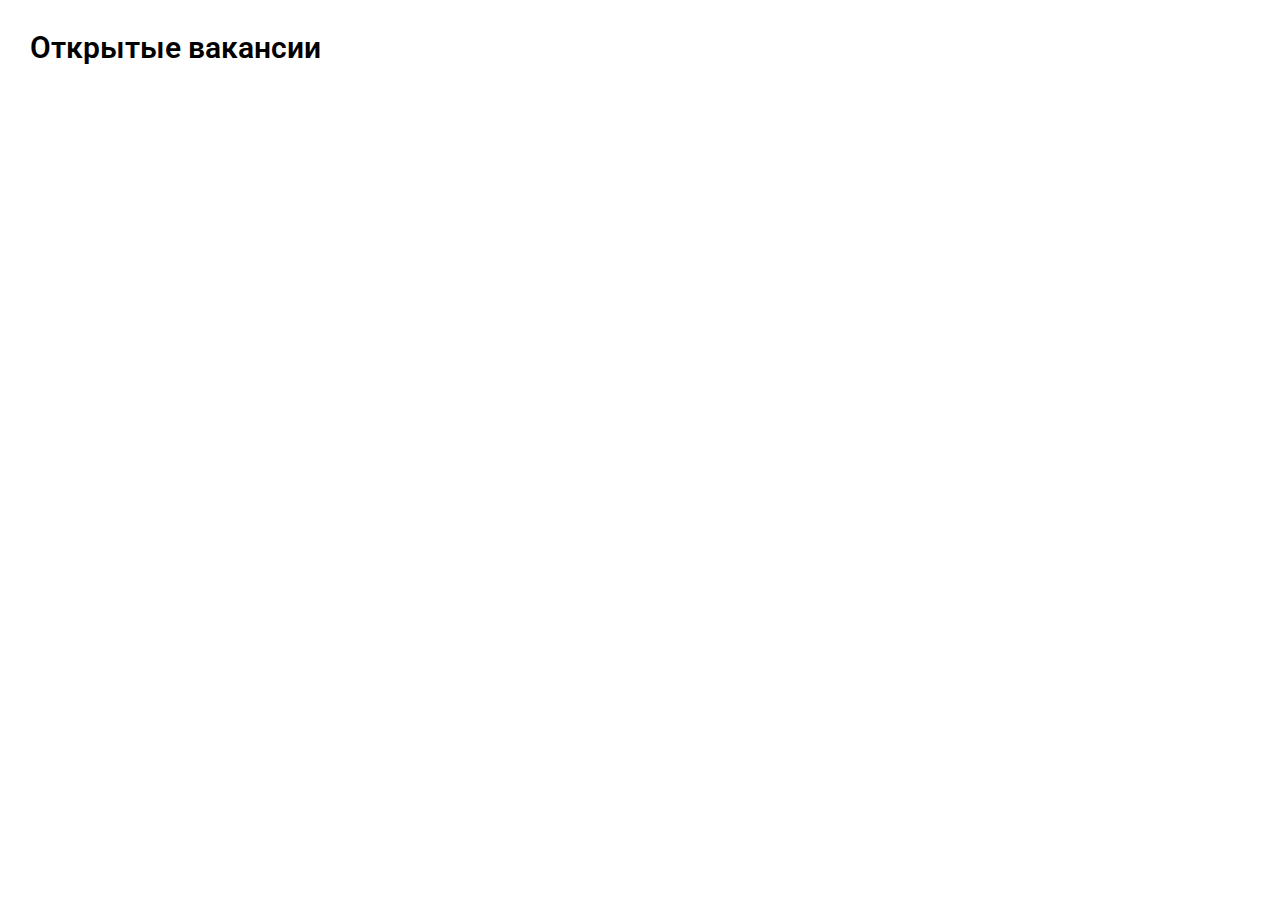
<file: index.html>
<!DOCTYPE html>
<html lang="en">
<head>
  <meta charset="UTF-8">
  <meta http-equiv="X-UA-Compatible" content="IE=Edge">
  <meta name="viewport" content="width=device-width, initial-scale=1">

  <title>Карта геовакансий</title>

  <!-- MapBox -->
  <script src='https://api.mapbox.com/mapbox-gl-js/v2.3.1/mapbox-gl.js'></script>
  <link href='https://api.mapbox.com/mapbox-gl-js/v2.3.1/mapbox-gl.css' rel='stylesheet' />
  <!-- Google Sheet to GeoJSON -->
  <script src='https://npmcdn.com/csv2geojson@latest/csv2geojson.js'></script>
  <!-- Google Fonts-->
  <link href="https://fonts.googleapis.com/css2?family=Roboto:wght@300;400;500;700&amp;subset=latin,cyrillic" rel="stylesheet">
  <!-- Custom Styles -->
  <link rel="stylesheet" href="style.css">
</head>

<body>
  <h1>Открытые вакансии</h1>
  <div id="map"></div>
  <!-- Project -->
  <script src="./main.js"></script>
</body>
</html>
</file>
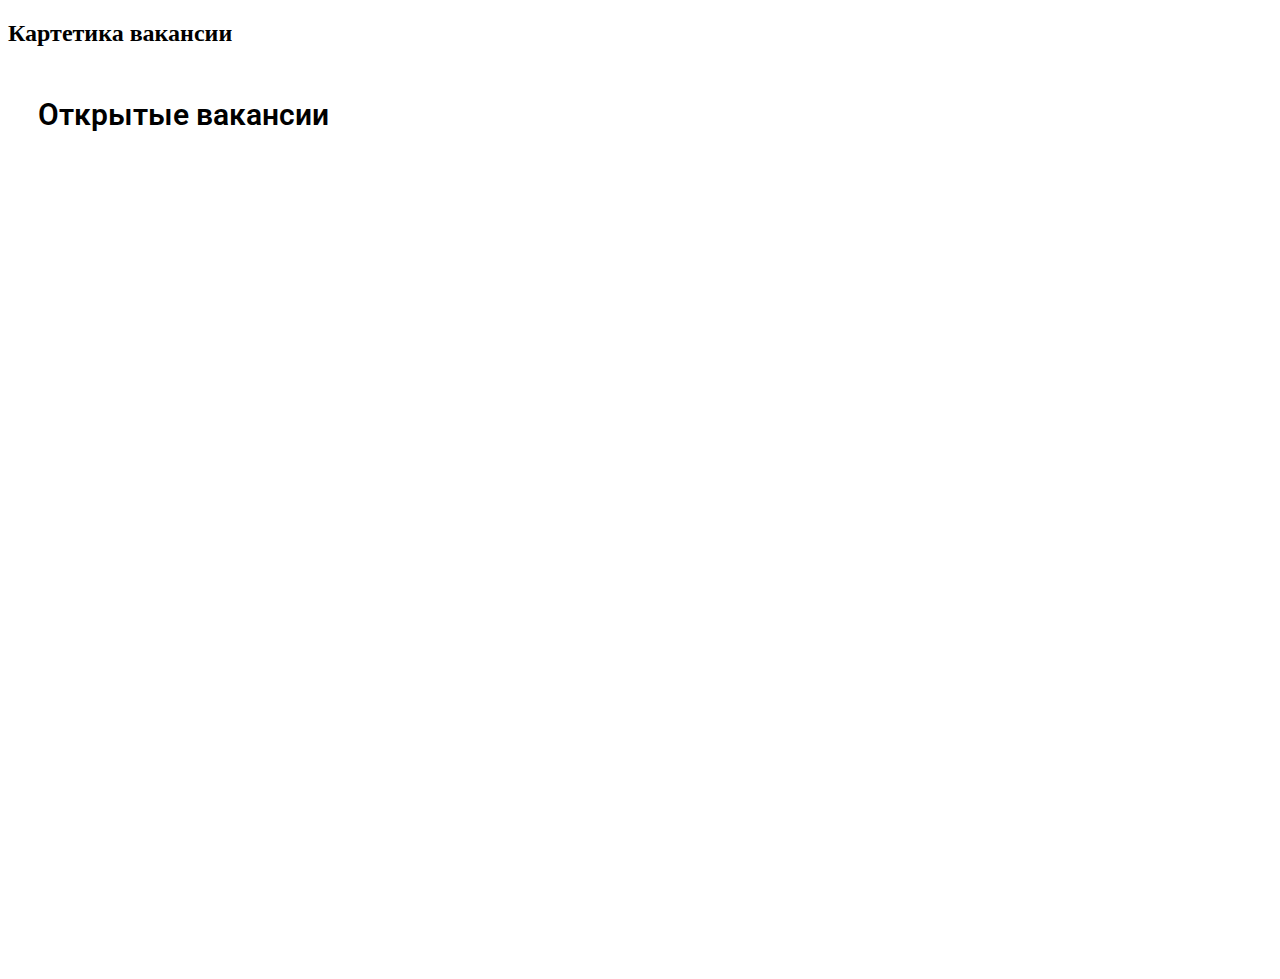
<file: index_with_iframe.html>
<!DOCTYPE html>
<html lang="en">
<head>
  <meta charset="UTF-8">
  <meta name="viewport" content="width=device-width, initial-scale=1.0">
  <meta http-equiv="X-UA-Compatible" content="ie=edge">
  <title>Карты Савельева</title>
  <link rel="stylesheet" href="iframe_style.css">
</head>
<body>
  <h2>Картетика вакансии</h2>
  <iframe src="/index.html" frameborder="0"></iframe>
</body>
</html>
</file>
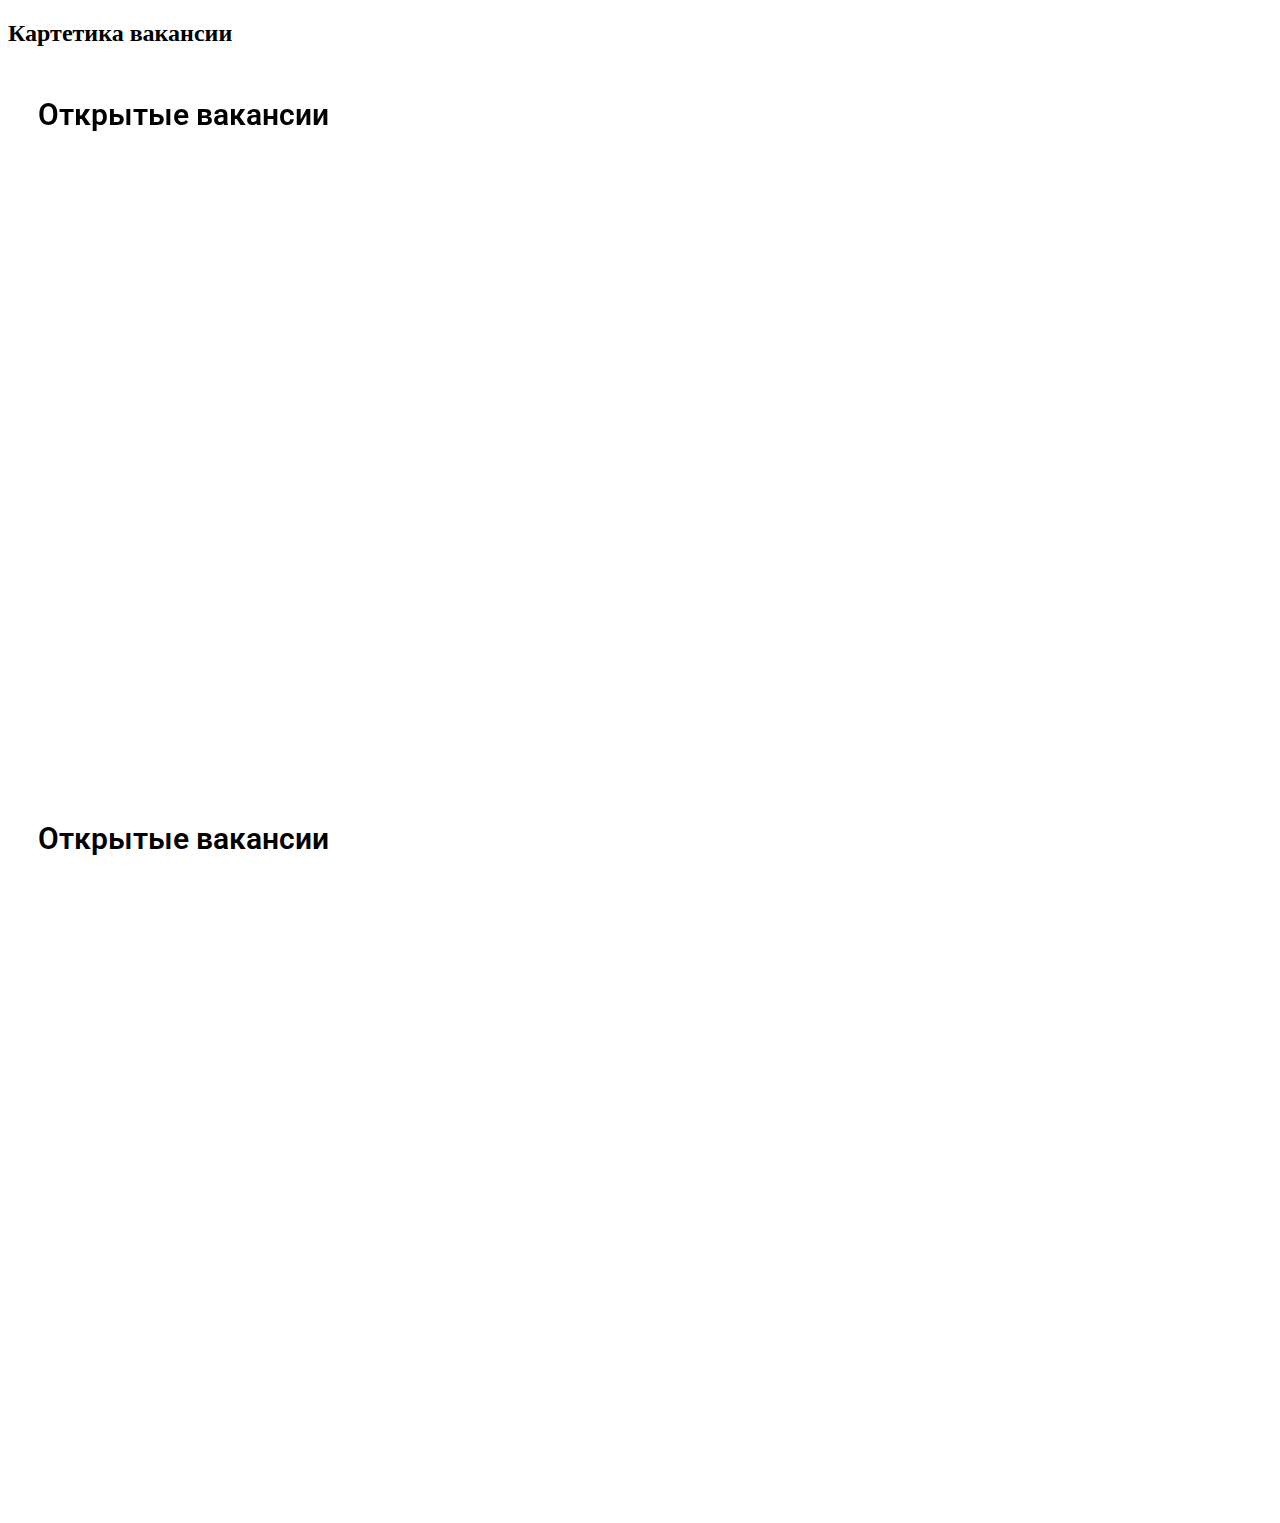
<file: iframe_test/index_with_iframe.html>
<!DOCTYPE html>
<html lang="en">
<head>
  <meta charset="UTF-8">
  <meta name="viewport" content="width=device-width, initial-scale=1.0">
  <meta http-equiv="X-UA-Compatible" content="ie=edge">
  <title>Карты Савельева</title>
  <link rel="stylesheet" href="iframe_style.css">
</head>
<body>
  <h2>Картетика вакансии</h2>
  <iframe src="https://savelevgeo.github.io/geovacancies-map/" frameborder="0"></iframe>
  <iframe src="../index.html" frameborder="0"></iframe>
</body>
</html>
</file>
<file: style.css>
body {
    margin: 0; padding: 0;
    font-family: 'Roboto', Arial, sans-serif;
}

h1 {
    position: absolute;
    text-align: center;
    margin: 30px 0 0 30px; padding: 0;
    font-weight: 600;
    font-size: 30px;
    z-index: 2;
}

#map {
    height: 100vh;
    z-index: 1;
}

.popup {
    max-width: 65vw !important;
}

.mapboxgl-popup-content {
    padding: 0;
    display: flex;
    flex-wrap: wrap;
    justify-content: flex-end;
    align-items: flex-start;

    background-color: transparent;
}

.vacancy {
    max-width: 175px;
    text-align: right;
    background-color: #fbe37b;
    color: #222027;
    font-size: 12px;

    margin: 5px; padding: 5px;
}

.vacancy__header {
    margin: 0; padding: 0;
    font-weight: 600;
    font-size: 12px;
}

.vacancy__header:hover {
    text-decoration: underline;
    text-decoration-thickness: 1.5px;
}

.vacancy__company { font-weight: 300; }

.cart_link { float: left; }

.cart_link:hover { 
  outline: 2px solid white;
  border-radius: 50%;
}

.vacancy__salary {
    font-weight: 300;
    font-style: italic;
    float: right;
    max-width: 140px;
}
</file>
<file: iframe_style.css>
iframe {
  width: calc(100% - 50px);
  height: 100vh;
}
</file>
<file: iframe_test/iframe_style.css>
iframe {
  width: calc(100% - 50px);
  height: 80vh;
}
</file>
